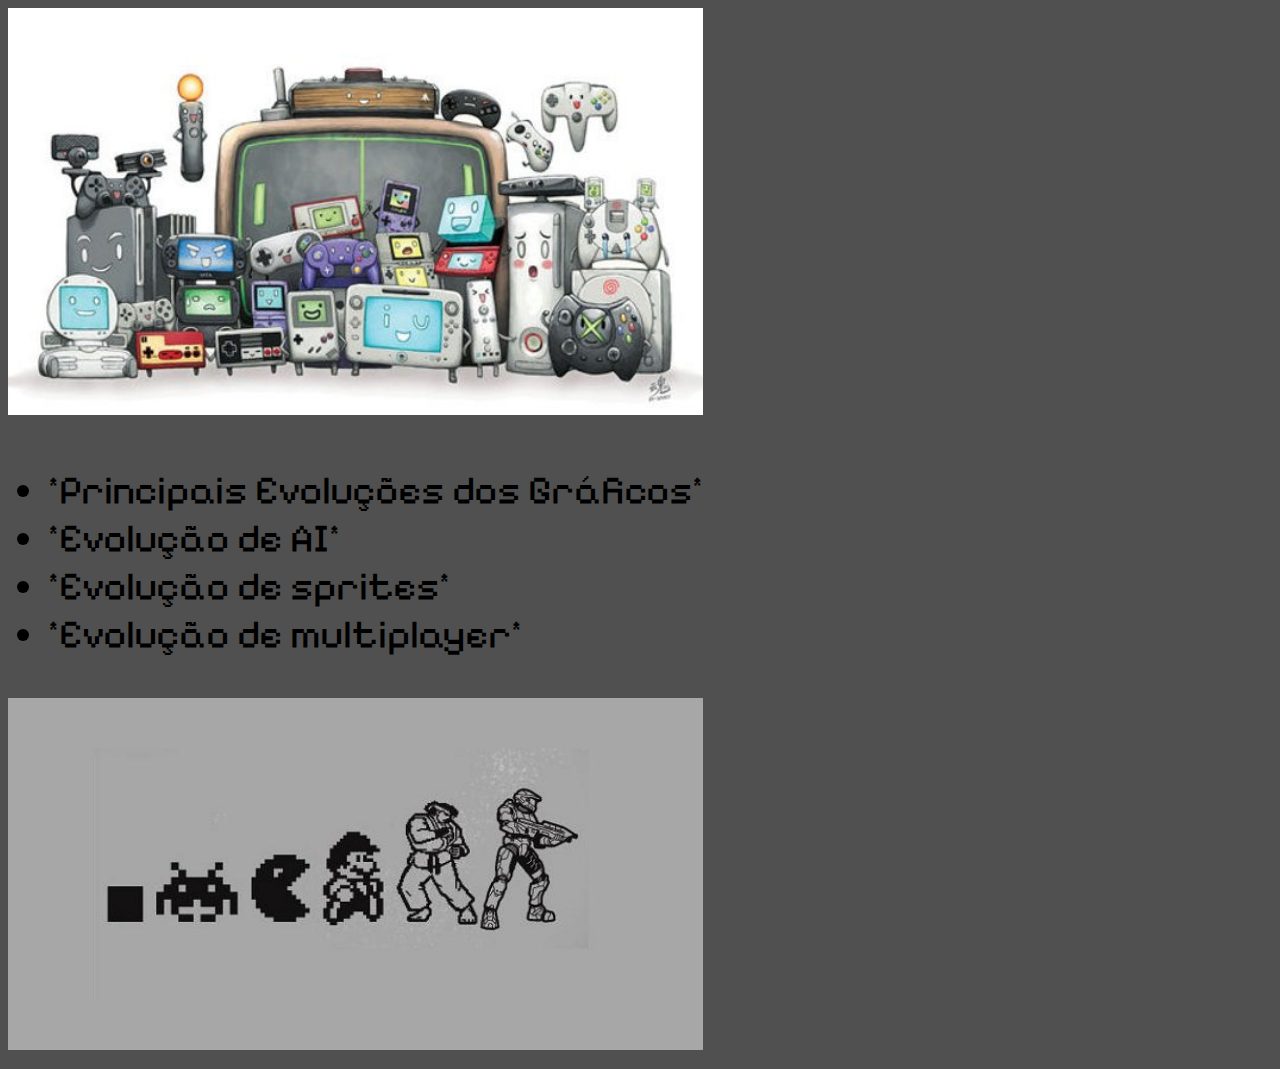
<file: index.html>
<!DOCTYPE html>
<html lang="pt-br">
<head>
    <meta charset="UTF-8">
    <meta http-equiv="X-UA-Compatible" content="IE=edge">
    <meta name="viewport" content="width=device-width, initial-scale=1.0">
    <title>Evolução dos Jogos</title>
    <link rel="stylesheet" href="estilo.css">
    <style>
      @import url('https://fonts.googleapis.com/css2?family=Pixelify+Sans&display=swap');
    </style>
</head>
<body>
    <header class="cabecalho">
        <img id="Console" src="Imagem.jpg" alt="Imagem 1"/>

        <ul>
            <li id="Text 1">*Principais Evoluções dos Gráficos*</li>
            <li id="Text 2">*Evolução de AI*</li>
            <li id="Text 3">*Evolução de sprites*</li>
            <li id="Text 4">*Evolução de multiplayer*</li>
        </ul>

        <img id="Graficos" src="Imagem 2.jpg" alt="Imagem 2"/>
    </header>
</body>
</html>
</file>
<file: estilo.css>
*{
    margin: CENTER;
    padding: CENTER;
}

body{
  
    display:flex;
    background: #505050;
    font-family: 'Pixelify Sans', sans-serif;
    font-size: 40px;
}

#Graficos{
    width: 100%;
}

#Console{
    width: 100%;
}
</file>
